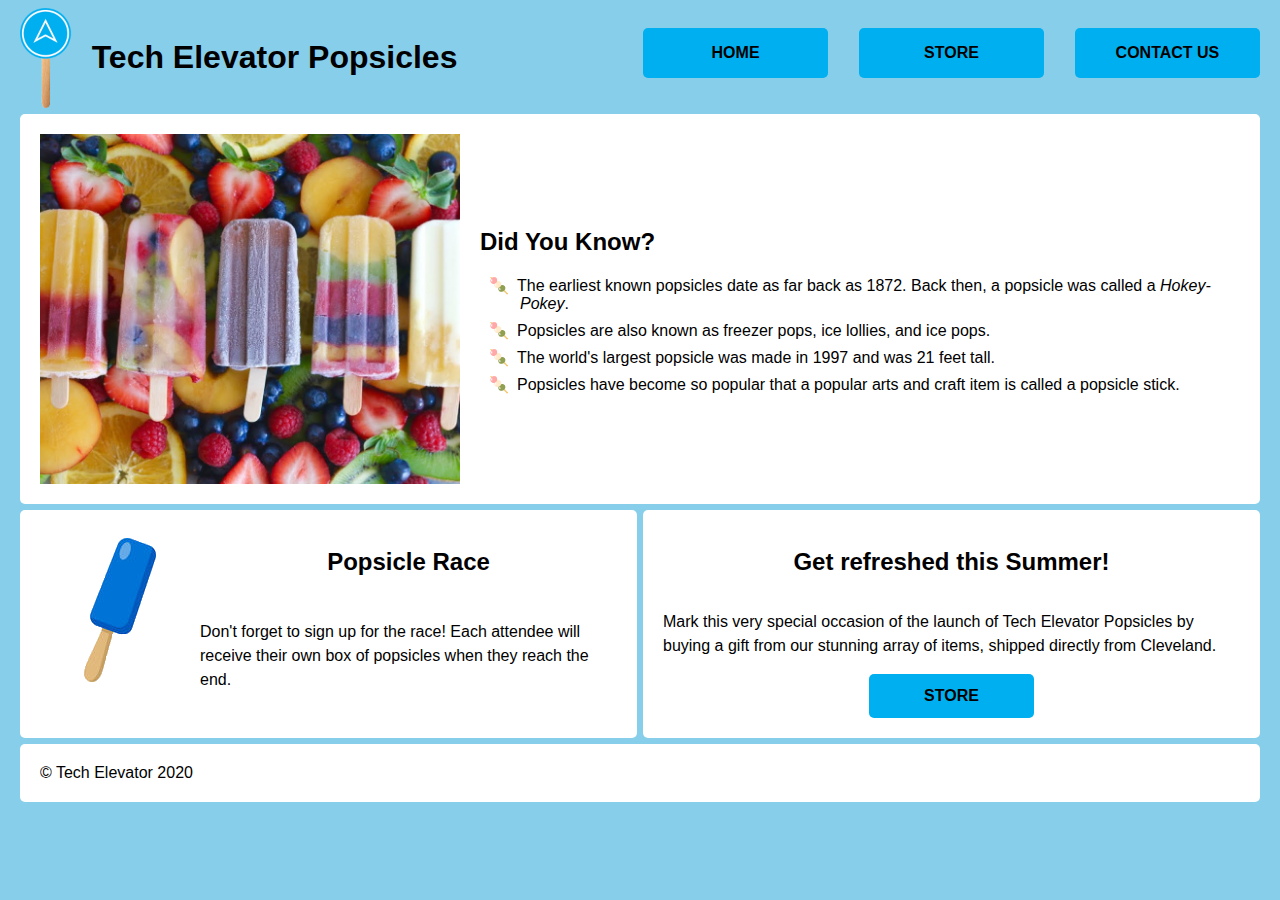
<file: module-3/04_Review/review-final/index.html>
<!DOCTYPE html>
<html lang="en">
<head>
    <meta charset="UTF-8">
    <meta name="viewport" content="width=device-width, initial-scale=1.0">
    <title>Tech Elevator Popsicles</title>
    <link rel="stylesheet" href="styles.css">
</head>
<body id="home">
    <header>
        <img alt="TE Pops!" src="images/te-pops.png" />
        <h1>Tech Elevator Popsicles</h1>
    </header>

    <nav>
        <ul>
            <li><a href="index.html">Home</a></li>
            <li><a href="#">Store</a></li>
            <li><a href="contact-us.html">Contact Us</a></li>
        </ul>
    </nav>

    <main id="homepage">
        <img src="images/popsicle-rainbow.jpg">

        <div class="content">
            <h2>Did You Know?</h2>
            <ul>
                <li>The earliest known popsicles date as far back as 1872. Back then, a popsicle was called a <em>Hokey-Pokey</em>.</li>
                <li>Popsicles are also known as freezer pops, ice lollies, and ice pops.</li>
                <li>The world's largest popsicle was made in 1997 and was 21 feet tall.</li>
                <li>Popsicles have become so popular that a popular arts and craft item is called a popsicle stick.</li>
            </ul>
        </div>
    </main>

    <section id="race">
        <img src="images/blue-pop.png" alt="National Popsicles Day" id="race-image">
        <h2>Popsicle Race</h2>
        <p>Don't forget to sign up for the race! Each attendee will receive their own box of popsicles when they reach the end.</p>
    </section>
    <section id="store">
        <h2>Get refreshed this Summer!</h2>
        <p>Mark this very special occasion of the launch of Tech Elevator Popsicles by buying a gift from our stunning array of items, shipped directly from Cleveland.</p>
        <a href="#" class="store-button center">Store</a>
    </section>

    <footer>&copy; Tech Elevator 2020</footer>
</body>
</html>
</file>
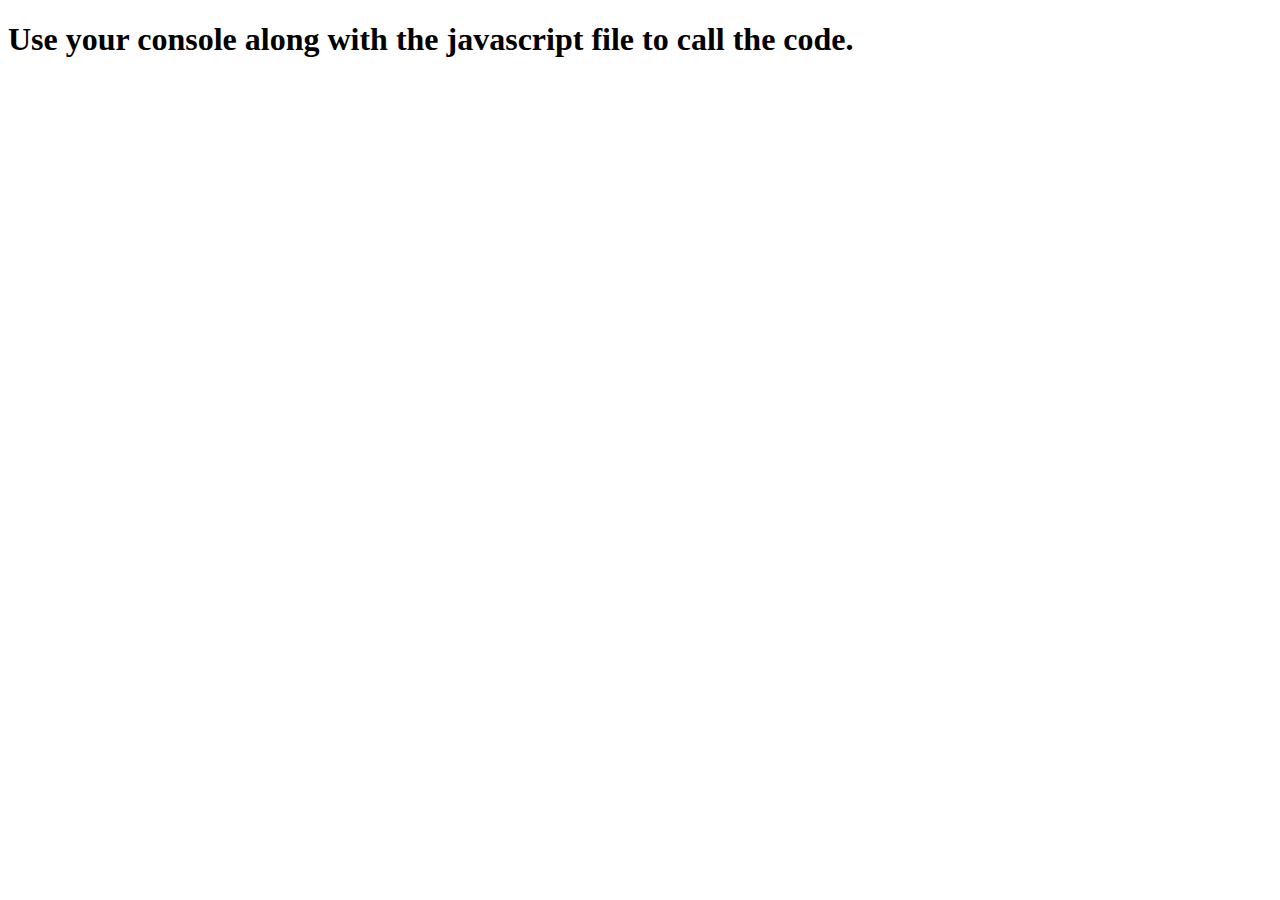
<file: module-3/06_Introduction_to_JavaScript/lecture-final/index.html>
﻿<!DOCTYPE html>
<html lang="en">
<head>
    <meta charset="UTF-8">
    <meta name="viewport" content="width=device-width, initial-scale=1.0">
    <meta http-equiv="X-UA-Compatible" content="ie=edge">
    <title>Introduction to JavaScript Exercises</title>

    <!-- Reference to external javascript file -->
    <script src="script.js"></script>
</head>
<body>
    
    <h1>Use your console along with the javascript file to call the code.</h1>

</body>
</html>
</file>
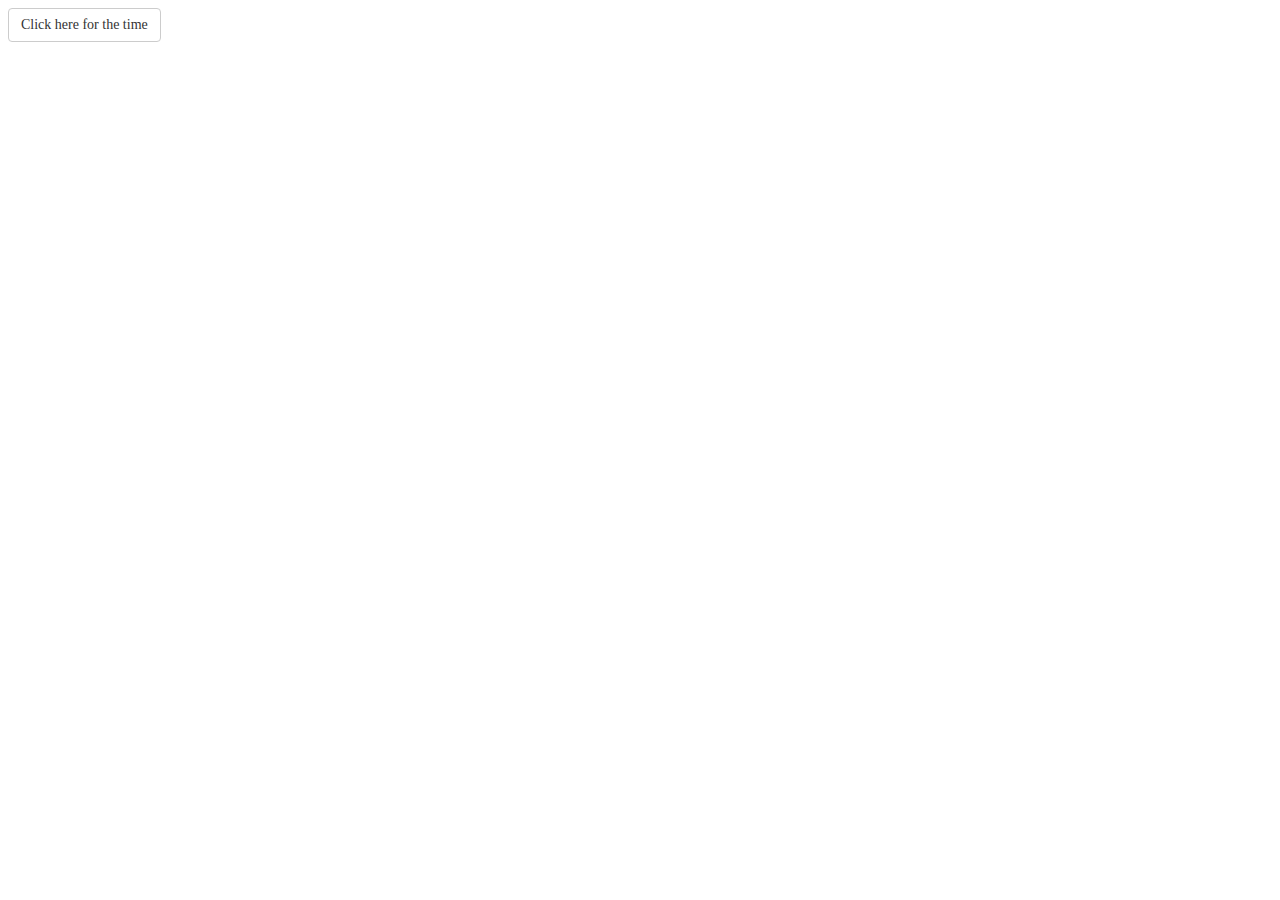
<file: module-3/10_JS_Review/task3/index.html>
<!DOCTYPE html>
<html>
  <head>
    <meta charset="UTF-8">
    <meta name="viewport" content="width=device-width, initial-scale=1.0">
    <meta http-equiv="X-UA-Compatible" content="ie=edge">
    <title>Task 3</title>
    <link rel="stylesheet" href="style.css">
</head>  
<body>

  <div class='btn'>
      Click here for the time
  </div>
  <p id="time"></p>


<script src="app.js"></script>
</body>
</html>
</file>
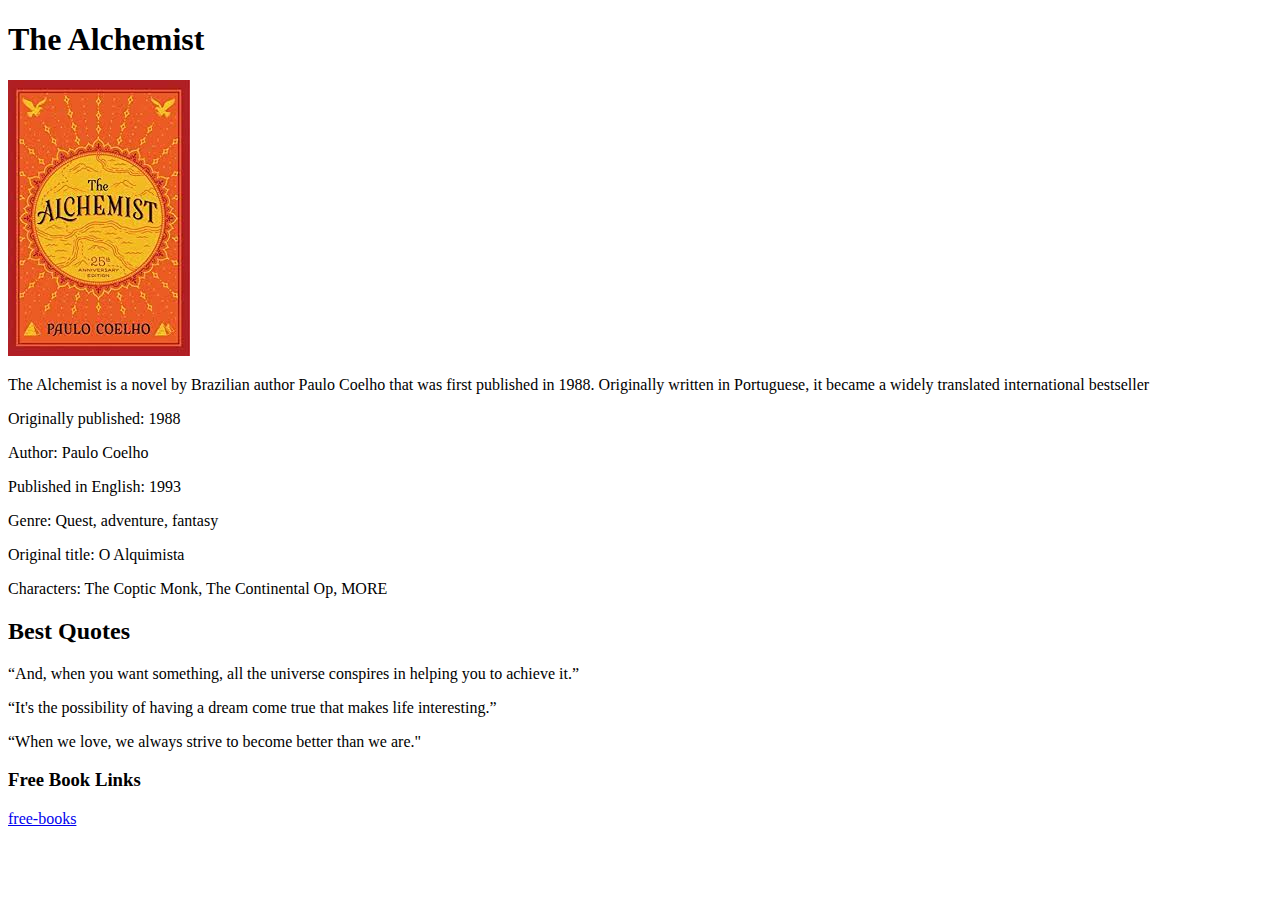
<file: module-3/01_Intro_HTML_CSS/exercise-student/fan-page/index.html>
<!DOCTYPE html>
<html lang="en">
<head>
    <meta charset="UTF-8">
    <meta name="viewport" content="width=device-width, initial-scale=1.0">
    <title>Document</title>
</head>
<body>
    <header>
        <h1>The Alchemist</h1>
         </header>
        <main>
            <img src= "image/download.png">
                <p>The Alchemist is a novel by Brazilian author Paulo Coelho that was first published in 1988.   
                    Originally written in Portuguese, it became a widely translated international bestseller</p>
          
            <a class="Book Information">
                <p>Originally published: 1988</p>
                <p>Author: Paulo Coelho</p>
                <p>Published in English: 1993</p>
                <p>Genre: Quest, adventure, fantasy</p>
                <p>Original title: O Alquimista</p>
                <p>Characters: The Coptic Monk, The Continental Op, MORE</p>
            </a>
<h2>Best Quotes</h2>
<p>“And, when you want something, all the universe conspires in helping you to achieve it.”</p>
<p>“It's the possibility of having a dream come true that makes life interesting.”</p>
<p>“When we love, we always strive to become better than we are."</p>
<h3>Free Book Links</h3>
<a href= "https://www.google.com/books/edition/The_Alchemist/FzVjBgAAQBAJ?hl=en&gbpv=1&printsec=frontcover"a>free-books</a>

        </main>
</body>
</html>
</file>
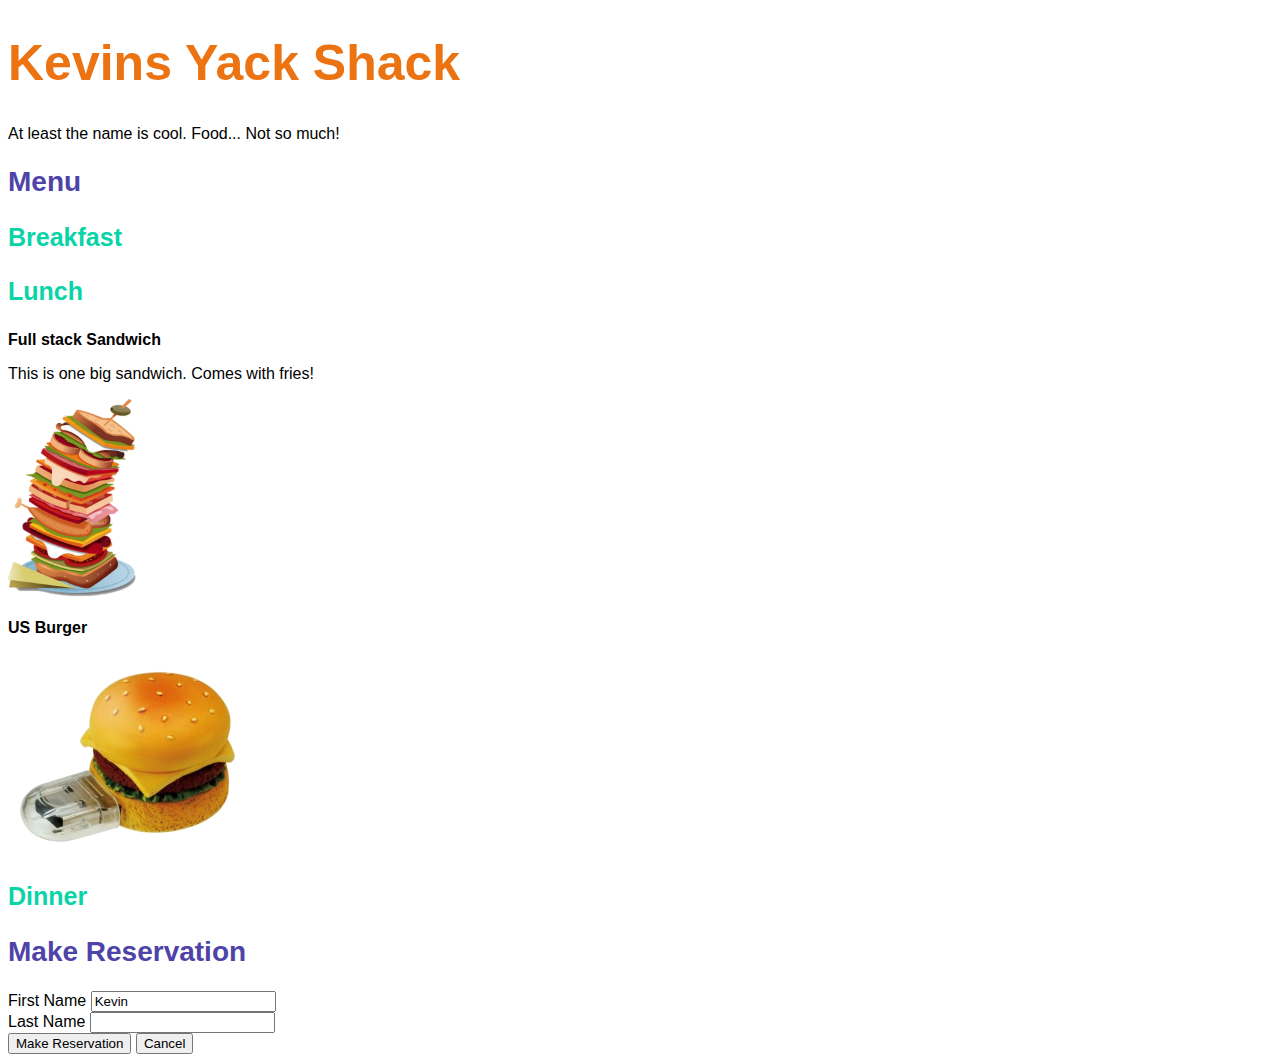
<file: module-3/01_Intro_HTML_CSS/lecture-final/site/index.html>
<!DOCTYPE html>
<html">
<head>
    <meta charset="UTF-8">
    <meta name="viewport" content="width=device-width, initial-scale=1.0">
    <title>Java Green Nerdy Restaurant</title>
    <link rel="stylesheet" href="css/style.css"
</head>
<body>
    <header>
       <h1>Kevins Yack Shack</h1>
       <p>At least the name is cool. Food... Not so much!</p>
    </header>
    <main>
        <h2>Menu</h2>

        <section>
            <h3>Breakfast</h3>
        </section>

        <section>
            <h3>Lunch</h3>
            <p class="title">Full stack Sandwich</p>
            <p>This is one big sandwich. Comes with fries!</p>
            <img src="images/menu/lunch/full-stack-sandwich.png">

            <p class="title">US Burger</p>
            <img src = "images/menu/lunch/USBurger.png">
        </section>

        <section>
            <h3>Dinner</h3>
        </section>

        <section>
            <h2>Make Reservation</h2>
            <form action="/action.html" method="POST">
               <label for="firstName">First Name</label> 
               <input type="text" id="firstName" name="firstName" value="Kevin"><br/>
               <label for="lastName">Last Name</label> 
               <input type="text" id="lastName" name="lastName"><br/>
               <input type="submit" value="Make Reservation">
               <input type="reset" value="Cancel">
            </form>
        </section>
    
    </main>
</body>
</html>
</file>
<file: module-3/04_Review/review-final/styles.css>
/*** provided code ***/

body {
    font-family: Arial, Helvetica, sans-serif;
    background-color: #87CEEB;
}

nav ul {
    margin: 0;
    padding: 20px 0 0 0;
}

nav ul li {
    list-style: none;
    width: 30%;
    background-color: #00afef;
    border-radius: 5px;
    text-align: center;
    line-height: 50px;
}

header img {
    height: 100px;
    width: auto;
}
header h1 {
    padding-left: 20px;
    padding-top: 10px;
}

main img {
    object-fit: cover;
    margin-right: 20px;
    height: 350px;
    width: 35%;
}

main li:before {
    content: '🍡';
    margin-left: -31px;
    padding-right: 8px;
}

main, section, footer {
    background-color: #ffffff;
    border-radius: 5px;
    padding: 20px;
}

.store-button { /* used for store link in "Get refreshed" section */
    width: 25%;
    padding: 10px;
    border-radius: 5px;
    color: #000000;
    background-color: #00afef;
    font-weight: bold;
    text-align: center;
    text-transform: uppercase;
}

/*** student code ***/

/* main grid*/
body {
    grid-gap: 6px;
    margin: 8px 20px;
}
body#home {
    display: grid;
    grid-template-columns: 2fr 2fr 2fr 2fr;
    grid-template-areas:
       "header header nav nav"
       "main main main main"
       "race race store store"
       "footer footer footer footer";
}
body#contact {
    display: grid;
    grid-template-columns: 2fr 2fr;
    grid-template-areas:
       "header nav"
       "main main"
       "footer footer";
}
header {
    grid-area: header;
    display: flex;
}
nav {
    grid-area: nav;
}
main {
    grid-area: main;
}
#race {
    grid-area: race;
}
#store {
    grid-area: store;
}
footer {
    grid-area: footer;
}

/* race grid */
#race {
    display: grid;
    grid-template-areas:
        "race-image race-header"
        "race-image race-description";
    justify-items: center;
}
#race > #race-image {
    grid-area: race-image;
}
#race > h3 {
    grid-area: race-header;
}
#race > p {
    grid-area: race-description;
}

/* store grid */
#store {
    display: grid;
    grid-template-areas:
        "store-header"
        "store-description"
        "store-button";
    justify-items: center;
}
#store > h3 {
    grid-area: store-header;
}
#store > p {
    grid-area: store-description;
}
#store > a.store-button {
    grid-area: store-button;
}


/* nav */
nav ul {
    display: flex;
    justify-content: space-between;
}

nav li a {
    text-transform: uppercase;
    font-weight: bold;
}


main#homepage {
    display: flex;
    flex-direction: row;
    align-items: center;
}

main#contact-us div {
    padding-top: 20px;
}
main#contact-us label {
    display: block;
    padding-bottom: 5px;
}
main#contact-us input {
    height: 25px;
    width: 300px;
}
main#contact-us select {
    height: 30px;
    width: 307px;
}
main#contact-us input[type="submit"] {
    height: 40px;
    width: 200px;
    background-color: #00afef;
    color: #ffffff;
    border: #00afef;
    border-radius: 5px;
    font-weight: bold;
    cursor: pointer;
}


main li {
    list-style: none;
    margin-bottom: 8px;
}

section {
    line-height: 24px;
}

a {
    color: #000000;
    text-decoration: none;
}

a:hover {
    color: #ffffff;
}


@media (max-width:800px) {
    body#home {
        grid-template-columns: 1fr;
        grid-template-areas:
           "header"
           "nav"
           "main"
           "race"
           "store"
           "footer";
        margin: 8px;
    }
    body#contact {
        display: grid;
        grid-template-columns: 1fr;
        grid-template-areas:
           "header"
           "nav"
           "main"
           "footer";
        grid-gap: 6px;
        margin: 8px;
    }
    #race {
        grid-template-areas:
            "race-image race-header"
            "race-description race-description";
    }
    header h1 {
        padding-top: 0;
    }
    nav ul {
        padding-top: 5px;
        padding-bottom: 5px;
    }
    nav ul li {
        line-height: 25px;
        display: flex;
        align-items: center;
        justify-content: center;
    }
    main#homepage {
        display: block;
    }
    main img {
        width: 100%;
    }
    main#contact-us input, textarea {
        width: 100%;
    }
    main#contact-us select {
        width: 102%;
    }
}
</file>
<file: module-3/10_JS_Review/task3/style.css>
.btn{
    display: inline-block;
    padding: 6px 12px;
    margin-bottom: 0;
    font-size: 14px;
    font-weight: 400;
    line-height: 1.42857143;
    text-align: center;
    white-space: nowrap;
    vertical-align: middle;
    -ms-touch-action: manipulation;
    touch-action: manipulation;
    cursor: pointer;
    -webkit-user-select: none;
    -moz-user-select: none;
    -ms-user-select: none;
    user-select: none;
    background-image: none;
    border: 1px solid transparent;
    border-radius: 4px;
    
    color: #333;
    background-color: #fff;
    border-color: #ccc;
}

.btn:hover{
    color: #333;
    background-color: #e6e6e6;
    border-color: #adadad;
}

body{
  background-color: white;
}
</file>
<file: module-3/01_Intro_HTML_CSS/lecture-final/site/css/style.css>
img {
    height: 200px;
}

body {
    font-family: 'Trebuchet MS', 'Lucida Sans Unicode', 'Lucida Grande', 'Lucida Sans', Arial, sans-serif
}

h1 {
    font-size: 50px;
    color: rgb(235, 115, 17);
}

h2 {
    font-size: 28px;
    color: rgb(77, 67, 168);
}

h3 {
    font-size: 25px;
    color: rgb(9, 212, 168);
}

.title {
    font-weight: bolder;
}
</file>
